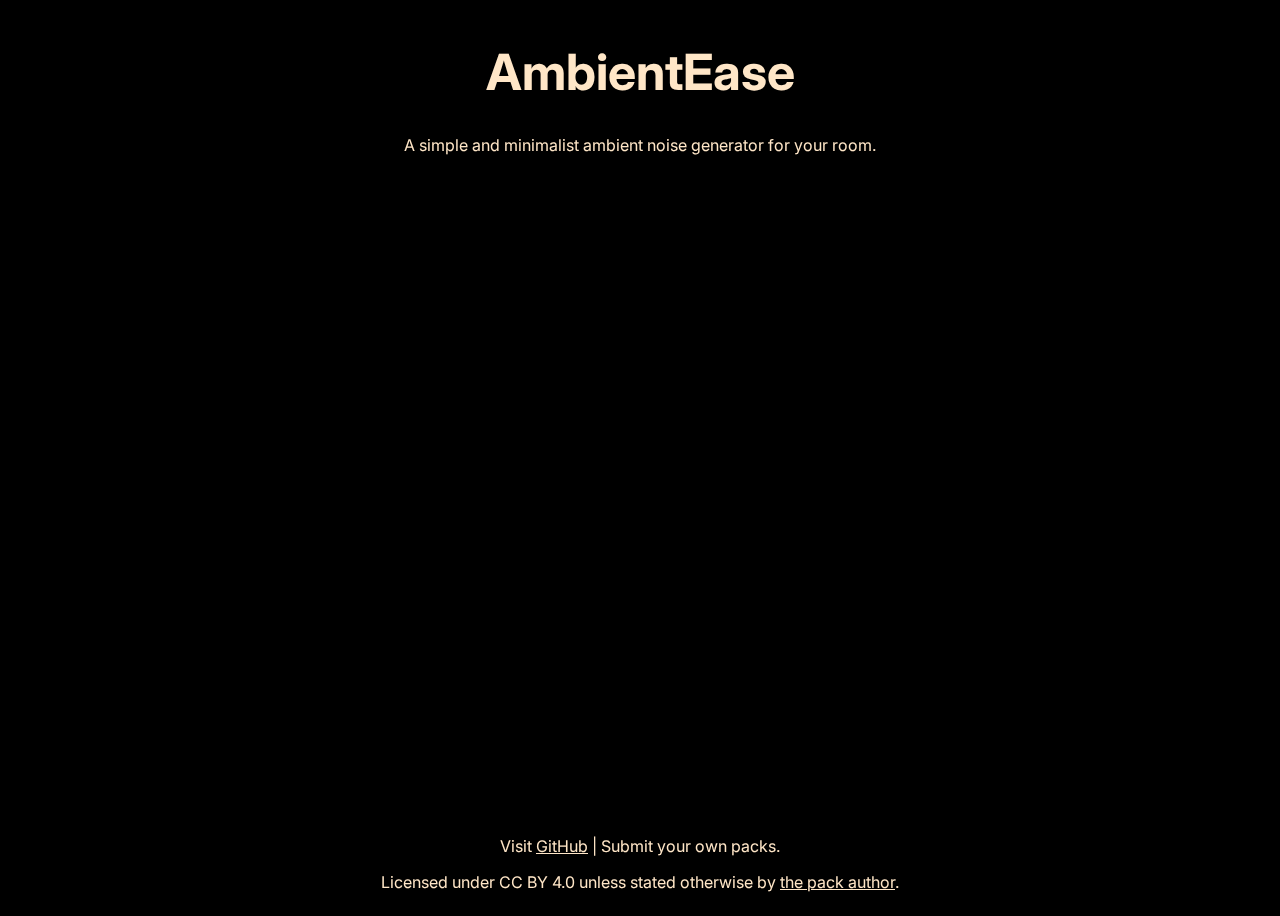
<file: index.html>
<!DOCTYPE html>
<html lang="en">
<head>
    <meta charset="UTF-8">
    <meta name="viewport" content="width=device-width, initial-scale=1.0">
    <title>AmbientEase</title>
    <link rel="stylesheet" href="index.css"/>
</head>
<body>
    <div>
        <h1>AmbientEase</h1>
        <p>A simple and minimalist ambient noise generator for your room.</p>
    </div>

    <div id="root"></div>
    <div id="footer">
        <p>Visit <a href="https://github.com/reo6/AmbientEase" target="_blank">GitHub</a>
        | Submit your own packs.</p>
        <p>Licensed under CC BY 4.0 unless stated otherwise by <a href="https://github.com/reo6/AmbientEase" target="_blank">the pack author</a>.</p>
    </div>

    <script type="module">
        import { h, Component, render } from 'https://esm.sh/preact';

        const URL = "https://raw.githubusercontent.com/reo6/ambientease-packs/main/index.json";

        function Pack({ title, description, slug }) {
            return h("div", {class: "pack"}, [
                h("h3", null, title),
                h("p", null, description),
                h("a", {"href": "/pack?id="+slug}, "Go to the pack")
            ])
        }

        fetch(URL)
        .then(response => response.json())
        .then(data => {
            const packs = data.map(pack => {
                return h(Pack, {
                    title: pack.title,
                    description: pack.description,
                    slug: pack.slug
                });
            });
            const app = h('div', {class: "pack-container"}, packs);
            render(app, document.getElementById("root"));

            let randombg = data[Math.floor(Math.random() * data.length)]
            document.documentElement.style.backgroundImage = `url(${randombg.url}/${randombg.background})`;

        })
        .catch(error => {
            console.error("Error fetching data:", error);
        });
      </script>
</body>
</html>
</file>
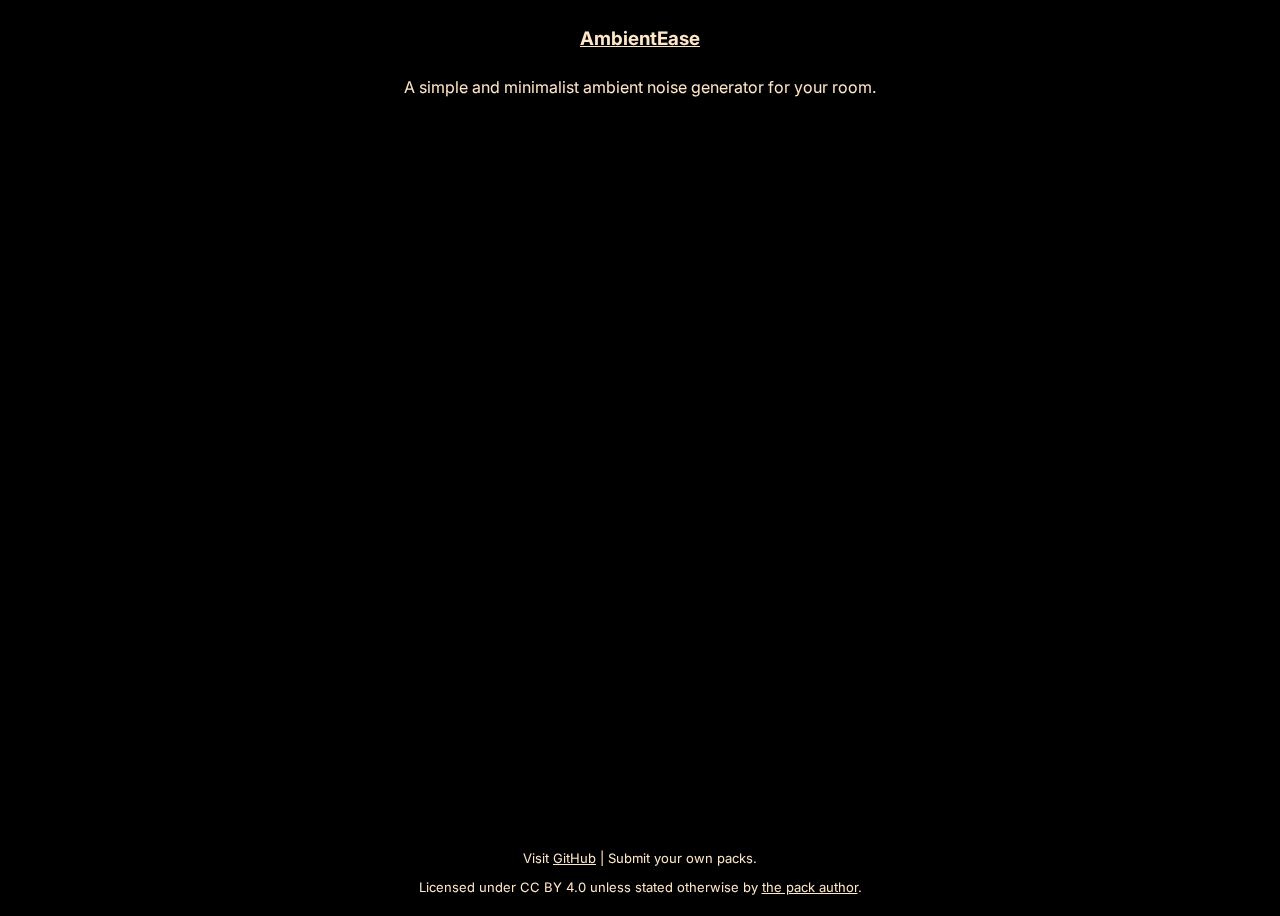
<file: pack/index.html>
<!DOCTYPE html>
<html lang="en">
<head>
    <meta charset="UTF-8">
    <meta name="viewport" content="width=device-width, initial-scale=1.0">
    <title>AmbientEase</title>
    <link rel="stylesheet" href="pack.css" />
</head>
<body>
    <div id="raw-html">
        <a href="/" class="link"><h3>AmbientEase</h3></a>
        <h1 id="pack-title"></h1>
        <p id="pack-description">A simple and minimalist ambient noise generator for your room.</p>
    </div>

    <div id="root"></div>

    <div id="footer">
        <p>Visit <a class="link" href="https://github.com/reo6/AmbientEase" target="_blank">GitHub</a>
        | Submit your own packs.</p>
        <p>Licensed under CC BY 4.0 unless stated otherwise by <a class="link" href="https://github.com/reo6/AmbientEase" target="_blank">the pack author</a>.</p>
    </div>

    <script type="module">
        import { h, Component, render } from 'https://esm.sh/preact';

        const URL = "https://raw.githubusercontent.com/reo6/ambientease-packs/main/index.json";
        const audioElements = [];
        const volumes = [];

        function muteSliders(muted) {
            document.querySelectorAll(".slider").forEach(elem => {
                if(muted) {
                    elem.classList.add("mutedThumb")
                    console.log('a')
                } else {
                    elem.classList.remove("mutedThumb")

                }
            })
        }


        
        function AudioPlayer({ baseURL, channels }) {
            channels.forEach(filename => {
                const audio = new Audio(baseURL+`/${filename}`);
                audioElements.push(audio);
                volumes.push(Math.random()*0.5);
                audio.addEventListener('ended', function() {
                    this.currentTime = 0;
                    this.play();
                }, false);
            })

            
            function handleVolumeChange(index, event) {
                const newVolume = parseFloat(event.target.value);
                volumes[index] = newVolume;
                audioElements[index].volume = newVolume;
            }

            // const sliders = audioElements.map((_, index) => {
            //     return h('div', {class: "slider"}, [
            //         h('input', {
            //             type: 'range',
            //             min: '0',
            //             max: '1',
            //             step: '0.01',
            //             // orient: 'vertical',
            //             value: volumes[index],
            //             onInput: event => handleVolumeChange(index, event)
            //         })
            //     ]);
            // });


            const sliders = audioElements.map((_, index) => {
                return h('input', {
                        type: 'range',
                        min: '0',
                        max: '1',
                        step: '0.01',
                        // orient: 'vertical',
                        value: volumes[index],
                        onInput: event => handleVolumeChange(index, event)
                    })
            });
            var isPlaying = false;

            function playAll() {
                if(isPlaying){
                    audioElements.forEach(audio => {
                        audio.pause()
                        audio.currentTime = 0;
                    });
                    isPlaying = false;
                    muteSliders(false);
                    return;
                }
                audioElements.forEach(audio => audio.play());
                isPlaying = true;
                muteSliders(true);

            }

            return h('div', null, [h('div', {class: "slider-container"}, sliders), h("button", {onClick: playAll, "class": "play-button"}, "Play")]);
        }

        const PackNotFound = h("h1", null, "Pack not found.");


        fetch(URL)
            .then(response => response.json())
            .then(data => {

                var ghIndex = data;
                const queryParams = new URLSearchParams(window.location.search);
                const packID = queryParams.get("id")
                var app = PackNotFound;
                if(!packID){
                    app = PackNotFound;
                } else {
                    let result = ghIndex.filter(pack => pack.slug === packID);
                    if(result.length === 0) {
                        console.log("not found")
                        app = PackNotFound;
                    } else {
                        let pack = result[0]
                        app = h('div', null, h(AudioPlayer, { baseURL: pack.url, channels: pack.channels }));
                        document.title = pack.title + " | AmbientEase"
                        document.documentElement.style.backgroundImage = `url('${pack.url}/${result[0].background}')`
                        document.getElementById("pack-title").innerHTML = pack.title;
                        document.getElementById("pack-description").innerHTML = pack.description;
                        muteSliders(true)

                    }
                }
                render(app, document.getElementById("root"));
            })
            .catch(error => {
                console.error("Error fetching data:", error);
            });


      </script>
</body>
</html>
</file>
<file: index.css>
@import url('https://fonts.googleapis.com/css2?family=Inter&display=swap');

html {
    background-size: cover;
    background-color: black;
    background-repeat: no-repeat;
}

body {
    color: #FFE6C7;
    height: 100vh;
    display: flex;
    flex-direction: column;
    justify-content: space-between;
    text-align: center;
    align-items: center;
    font-family: 'Inter', sans-serif;
    backdrop-filter: blur(5px);
    background: transparent;
}

h1 {
    font-size: 50px;
}

a {
    text-decoration: none;
    color: inherit;
    text-decoration-line: underline;
}

.pack-container {
    display: grid;
    grid-template-columns: repeat(3, 1fr);
    gap: 10px;
}
  
.pack {
    background-color: #ff620055;
    padding: 20px;
    backdrop-filter: blur(20px);
    border-radius: 10px;
    transition-duration: 0.5s;

}

.pack:hover {
    transform: scale(1.05);

}
  
@media (max-width: 768px) {
    .box-container {
        grid-template-columns: 1fr;
    }
}
</file>
<file: pack/pack.css>
@import url('https://fonts.googleapis.com/css2?family=Inter&display=swap');

.slider-container {
    display: flex;
    flex-direction: row;
    
}

html {
    background-size: cover;
    background-repeat: no-repeat;
    background-color: black;
}

body {
    color: #FFE6C7;
    height: 100vh;
    display: flex;
    flex-direction: column;
    justify-content: space-between;
    text-align: center;
    align-items: center;
    font-family: 'Inter', sans-serif;
    backdrop-filter: blur(3px);
}

h1 {
    font-size: 40px;
}

a {
    text-decoration: none;
    color: inherit;
}

.link {
    text-decoration-line: underline;

}

#footer {
    font-size: 13px;
}


input[type="range"] {
    background-color: rgba(255, 98, 0, 0.259) !important;
    backdrop-filter: blur(30px);
    border-radius: 20px;
    height: 40px;
    width: 200px;
    border: solid 1px #ffe6c7;
    transform: rotate(-90deg);
    margin: 0 -76px;
    padding: 0;
    appearance: none;
}



/* Style for Webkit-based browsers (Chrome, Safari, etc.) */
input[type="range"]::-webkit-slider-thumb {
    width: 40px;
    height: 40px;
    background: #FFE6C7 !important;
    border: 0;
    border-radius: 50%;
    cursor: pointer;
    -webkit-appearance: none !important;
    vertical-align: middle;
    outline: none;
    padding: 0;
    background: none;
    box-shadow: inset 0px 1px 3px rgba(0,0,0,0.9);
}


input[type="range"]::-moz-range-thumb {
    width: 40px;
    height: 40px;
    background: #FFE6C7 !important;
    border: none;
    border-radius: 50%;
    cursor: pointer;
    vertical-align: middle;
    outline: none;
    padding: 0;
    background: none;
    box-shadow: inset 0px 1px 3px rgba(0,0,0,0.9);
}

/* Remove default track styles for all browsers */
input[type="range"]::-webkit-slider-runnable-track,
input[type="range"]::-moz-range-track {
    background: none;
    -webkit-appearance: none !important;

}

.mutedThumb::-moz-range-thumb {
    background: gray !important;
}

.mutedThumb::-webkit-slider-thumb {
    background: gray !important;
}



@media only screen and (max-width: 520px) {
    input[type="range"] {
        background: #ff620042;
        backdrop-filter: blur(30px);
        border-radius: 20px;
        height: 20px;
        width: 200px;
        border: solid 1px #ffe6c7;
        transform: rotate(-90deg);
        margin: 0 -83px;
        padding: 0;
    }

    input[type="range"]::-moz-range-thumb {
        width: 30px;
        height: 30px;
        background: #FFE6C7;
        border: none;
        border-radius: 50%;
        cursor: pointer;
    }
}


.play-button {
    padding: 18px 50px;
    margin-top: 95px;
    background: #ff62007b;
    border: none;
    backdrop-filter: blur(30px);
    cursor: pointer;
    color: white;
    border-radius: 10px;
    transition-duration: 0.5s;
    /* border: solid 1px #FFE6C7; */

}

.play-button:hover {
    background-color: #ff62007b;
    backdrop-filter: blur(30px);
    transform: scale(1.05);
}
</file>
